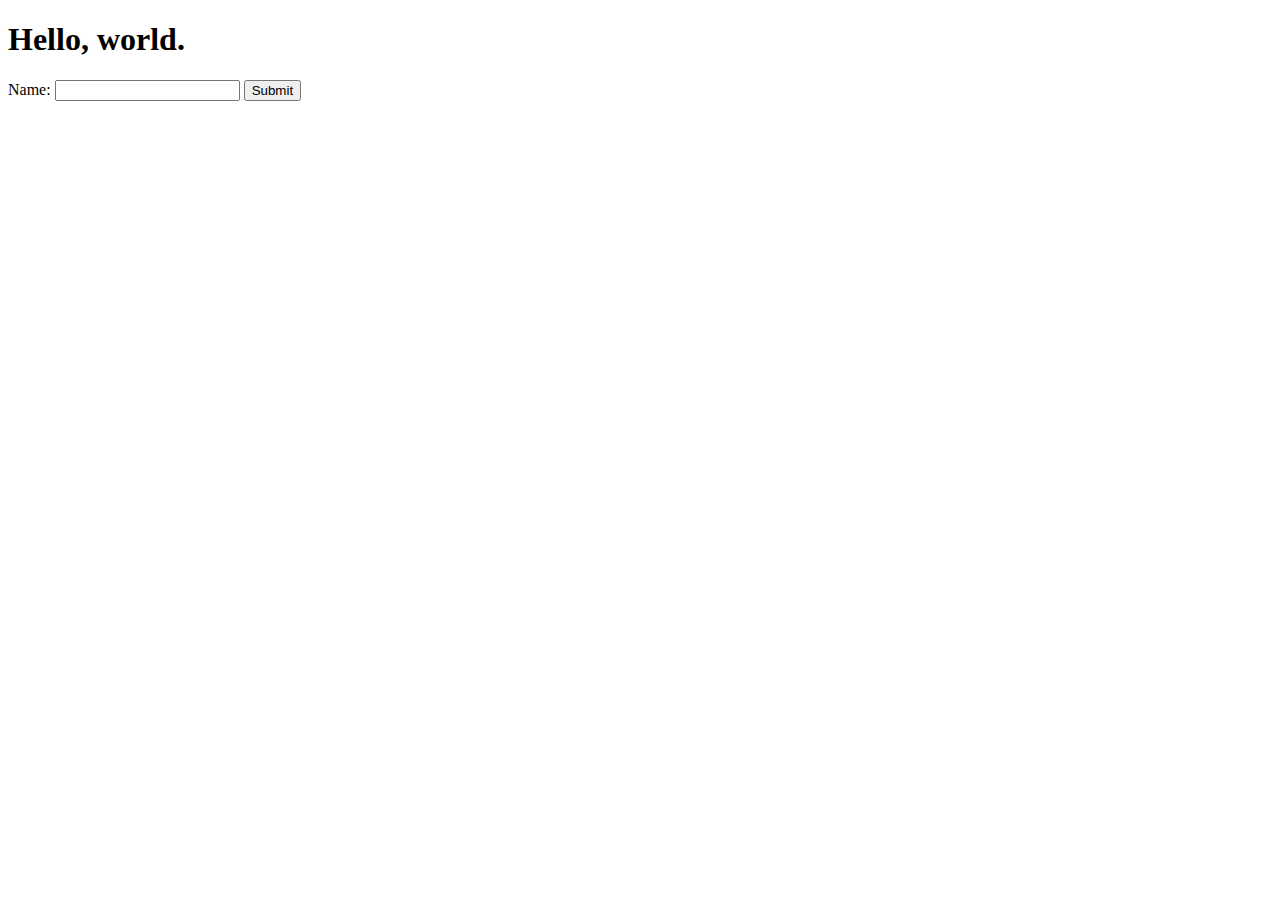
<file: practice.html>
<!DOCTYPE html>
<html lang="en">

<head>
    <meta charset="UTF-8">
    <meta name="viewport" content="width=device-width, initial-scale=1.0">
    <meta http-equiv="X-UA-Compatible" content="ie=edge">
    <title>Practice</title>
    <script src="https://code.jquery.com/jquery-3.3.1.min.js"></script>

</head>

<body>
    <div>
        <h1>Hello, 
            <span id="display-name">
                world.
            </span>
        </h1>
    </div>

    <form>
        Name:
        <input type="text" name="name" id="name">
        <button type="submit" id="submit"> Submit </button>
    </form>

    <script>
        $("#submit").on("click", function (event) {
            event.preventDefault();
            console.log($("#name").val().trim());
            var myName = $("#name").val().trim();
            $("#display-name").text(myName);s
        })
    </script>

</body>

</html>
</file>
